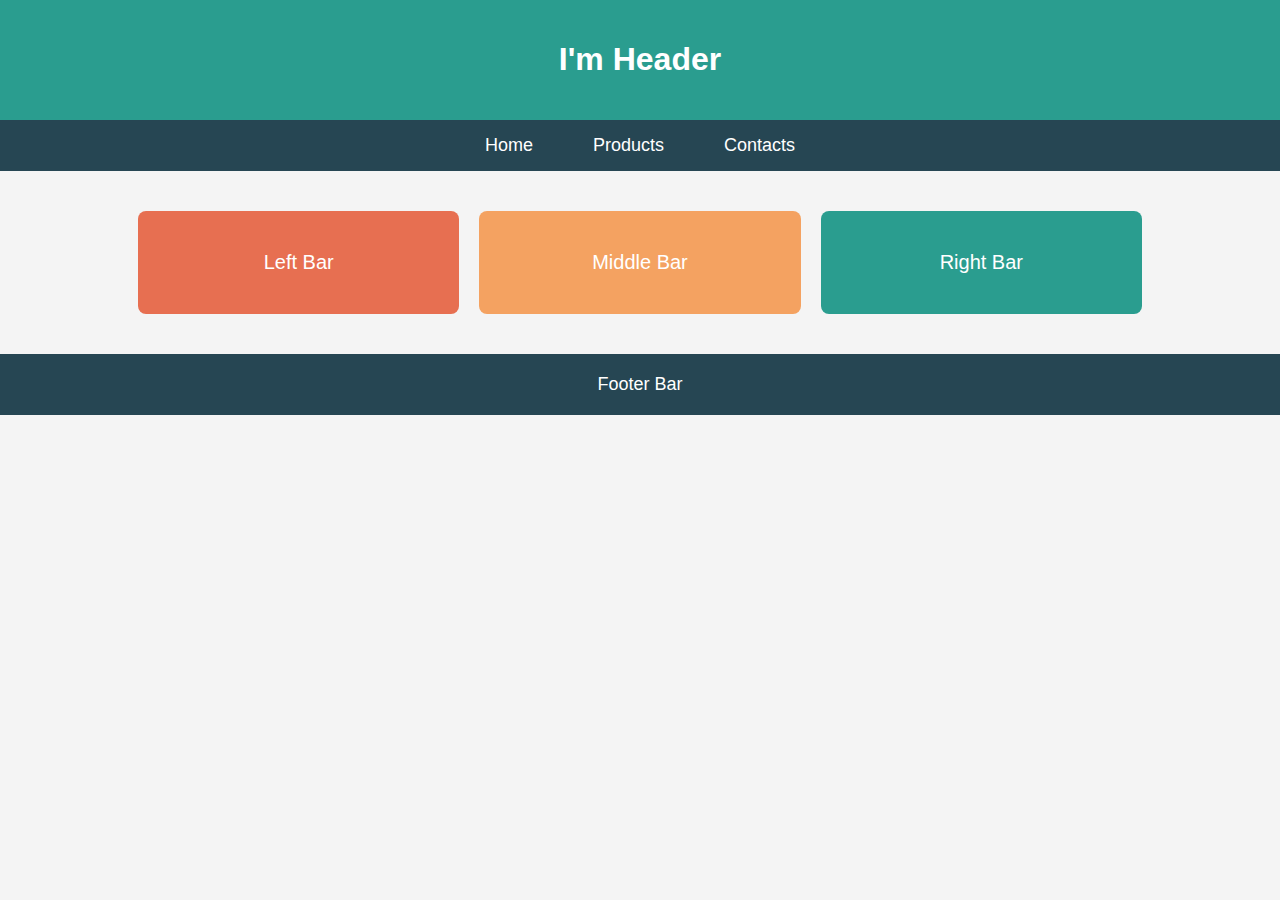
<file: index.html>
<!DOCTYPE html>
<html>
<head>
    <title>CA1 Dashboard</title>
    <link rel="stylesheet" type="text/css" href="style.css">
</head>
<body>
    <header>
        <h1>I'm Header</h1>
    </header>
    <nav>
        <ul>
            <li>Home</li>
            <li>Products</li>
            <li>Contacts</li>
        </ul>
    </nav>
    <main class="bars">
        <div class="bar left">Left Bar</div>
        <div class="bar middle">Middle Bar</div>
        <div class="bar right">Right Bar</div>
    </main>
    <footer>
        Footer Bar
    </footer>
</body>
</html>
</file>
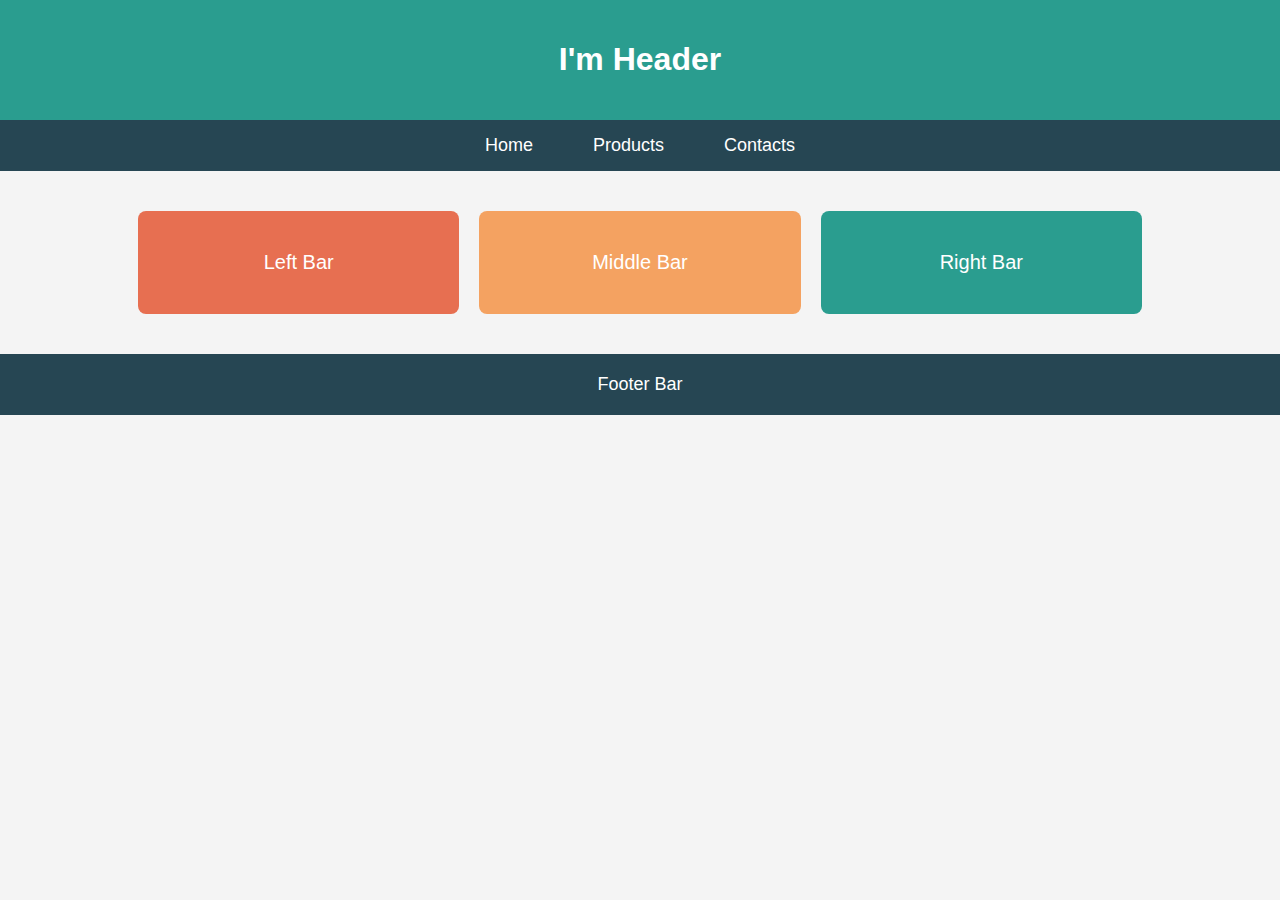
<file: CA1_desktop.html>
<!DOCTYPE html>
<html>
<head>
    <title>CA1 Dashboard</title>
    <link rel="stylesheet" type="text/css" href="style_desktop.css">
</head>
<body>
    <header>
        <h1>I'm Header</h1>
    </header>
    <nav>
        <ul>
            <li>Home</li>
            <li>Products</li>
            <li>Contacts</li>
        </ul>
    </nav>
    <main class="bars">
        <div class="bar left">Left Bar</div>
        <div class="bar middle">Middle Bar</div>
        <div class="bar right">Right Bar</div>
    </main>
    <footer>
        Footer Bar
    </footer>
</body>
</html>
</file>
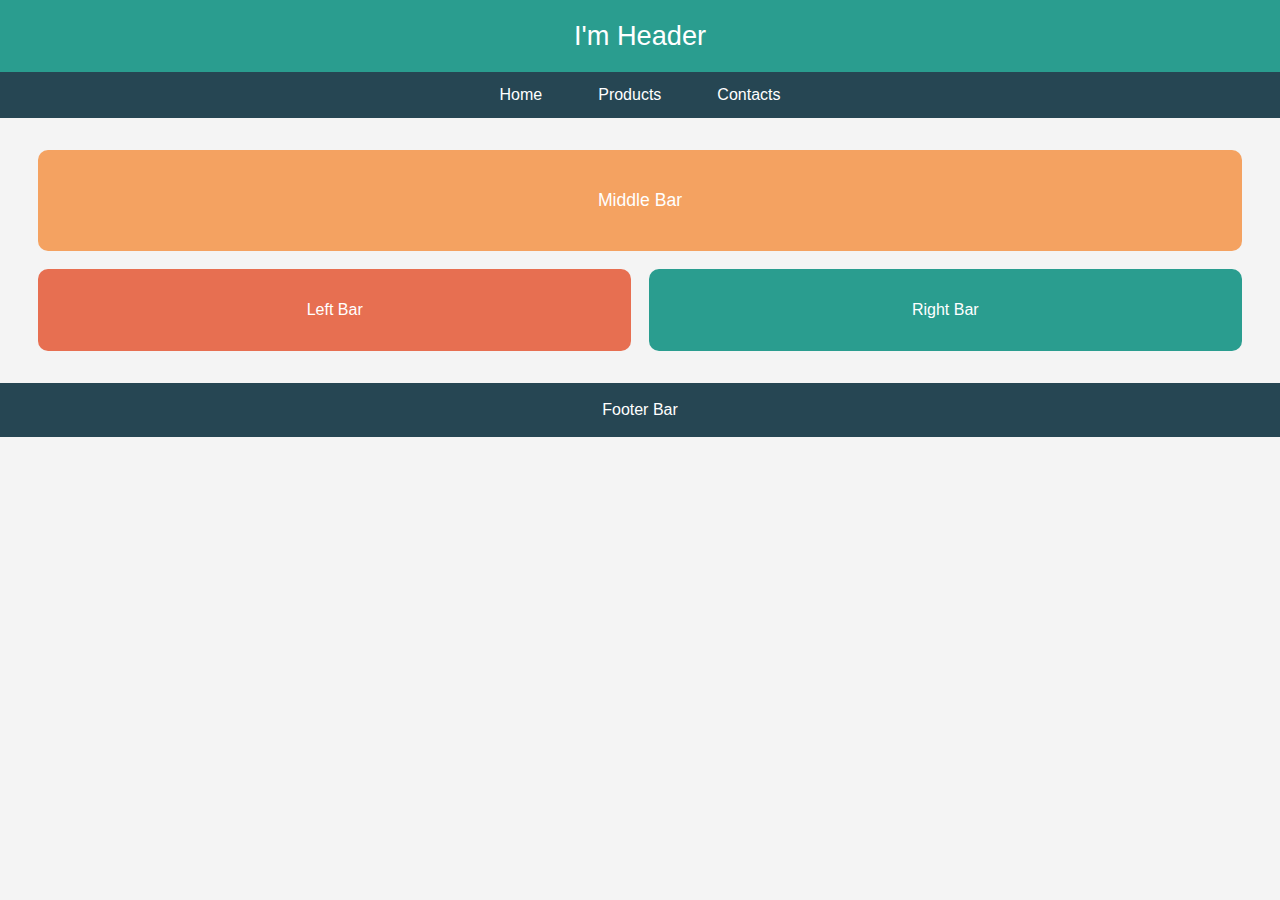
<file: ca1_tab.html>
<!DOCTYPE html>
<html>
<head>
    <title>CA1 Dashboard - Tablet</title>
    <link rel="stylesheet" type="text/css" href="ca1_tablet.css">
    <meta name="viewport" content="width=device-width, initial-scale=1.0">
</head>
<body>
    <header>
        I'm Header
    </header>
    <nav>
        <ul>
            <li>Home</li>
            <li>Products</li>
            <li>Contacts</li>
        </ul>
    </nav>
    <main class="bars">
        <div class="bar middle">Middle Bar</div>
        <div class="bar-row">
            <div class="bar left">Left Bar</div>
            <div class="bar right">Right Bar</div>
        </div>
    </main>
    <footer>
        Footer Bar
</file>
<file: style.css>
body {
    margin: 0;
    font-family: Arial, sans-serif;
    background: #f4f4f4;
}
header {
    background: #2a9d8f;
    color: #fff;
    padding: 20px 0;
    text-align: center;
}
nav ul {
    display: flex;
    justify-content: center;
    list-style: none;
    padding: 0;
    margin: 0;
    background: #264653;
}
nav ul li {
    color: #fff;
    padding: 15px 30px;
    font-size: 18px;
}
main.bars {
    display: flex;
    justify-content: space-between;
    margin: 40px 10%;
}
.bar {
    flex: 1;
    margin: 0 10px;
    padding: 40px 0;
    color: #fff;
    text-align: center;
    font-size: 20px;
    border-radius: 8px;
}
.left {
    background: #e76f51;
}
.middle {
    background: #f4a261;
}
.right {
    background: #2a9d8f;
}
footer {
    background: #264653;
    color: #fff;
    text-align: center;
    padding: 20px 0;
    margin-top: 40px;
    font-size: 18px;
}
</file>
<file: style_desktop.css>
body {
    margin: 0;
    font-family: Arial, sans-serif;
    background: #f4f4f4;
}
header {
    background: #2a9d8f;
    color: #fff;
    padding: 20px 0;
    text-align: center;
}
nav ul {
    display: flex;
    justify-content: center;
    list-style: none;
    padding: 0;
    margin: 0;
    background: #264653;
}
nav ul li {
    color: #fff;
    padding: 15px 30px;
    font-size: 18px;
}
main.bars {
    display: flex;
    justify-content: space-between;
    margin: 40px 10%;
}
.bar {
    flex: 1;
    margin: 0 10px;
    padding: 40px 0;
    color: #fff;
    text-align: center;
    font-size: 20px;
    border-radius: 8px;
}
.left {
    background: #e76f51;
}
.middle {
    background: #f4a261;
}
.right {
    background: #2a9d8f;
}
footer {
    background: #264653;
    color: #fff;
    text-align: center;
    padding: 20px 0;
    margin-top: 40px;
    font-size: 18px;
}
</file>
<file: ca1_tablet.css>
body {
            margin: 0;
            font-family: Arial, sans-serif;
            background: #f4f4f4;
        }
        header {
            background: #2a9d8f;
            color: #fff;
            padding: 20px 0;
            text-align: center;
            font-size: 1.7rem;
        }
        nav ul {
            display: flex;
            justify-content: center;
            list-style: none;
            padding: 0;
            margin: 0;
            background: #264653;
        }
        nav ul li {
            color: #fff;
            padding: 14px 28px;
            font-size: 1rem;
        }
        main.bars {
            display: flex;
            flex-direction: column;
            align-items: center;
            margin: 32px 3%;
            gap: 18px;
        }
        .bar {
            border-radius: 10px;
            color: #fff;
            text-align: center;
        }
        .middle {
            background: #f4a261;
            width: 100%;
            padding: 40px 0;
            font-size: 1.1rem;
        }
        .bar-row {
            display: flex;
            width: 100%;
            gap: 18px;
        }
        .left {
            background: #e76f51;
            flex: 1;
            padding: 32px 0;
            font-size: 1rem;
        }
        .right {
            background: #2a9d8f;
            flex: 1;
            padding: 32px 0;
            font-size: 1rem;
        }
        footer {
            background: #264653;
            color: #fff;
            text-align: center;
            padding: 18px 0;
            font-size: 1rem;
            margin-top: 32px;
        }
        @media (max-width: 900px) {
            main.bars {
                margin: 20px 1%;
                gap: 12px;
            }
            .bar-row {
                flex-direction: column;
                gap: 12px;
            }
            .middle {
                padding: 28px 0;
                font-size: 1rem;
            }
            .left, .right {
                padding: 20px 0;
                font-size: 0.95rem;
            }
            header {
                font-size: 1.3rem;
                padding: 14px 0;
            }
            nav ul li {
                padding: 10px 18px;
                font-size: 0.95rem;
            }
            footer {
                padding: 12px 0;
                font-size: 0.95rem;
            }
        }
</file>
